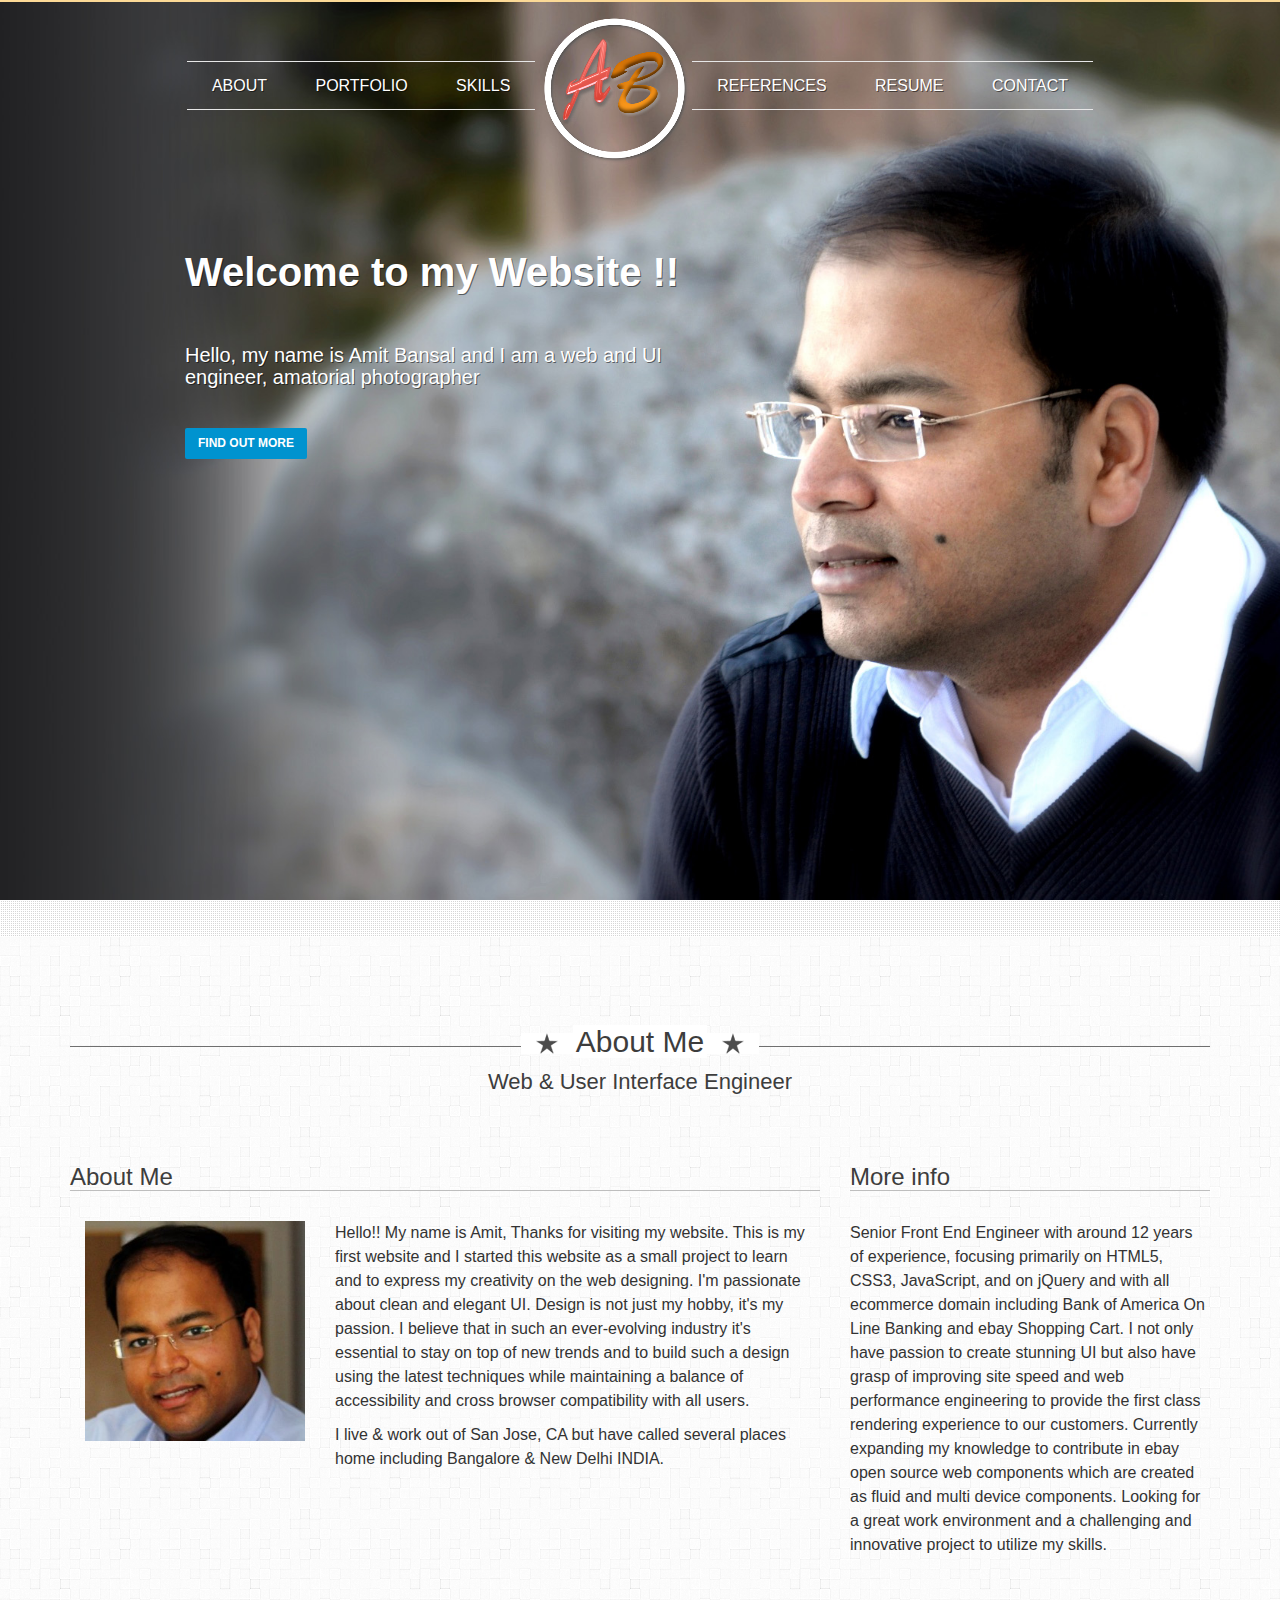
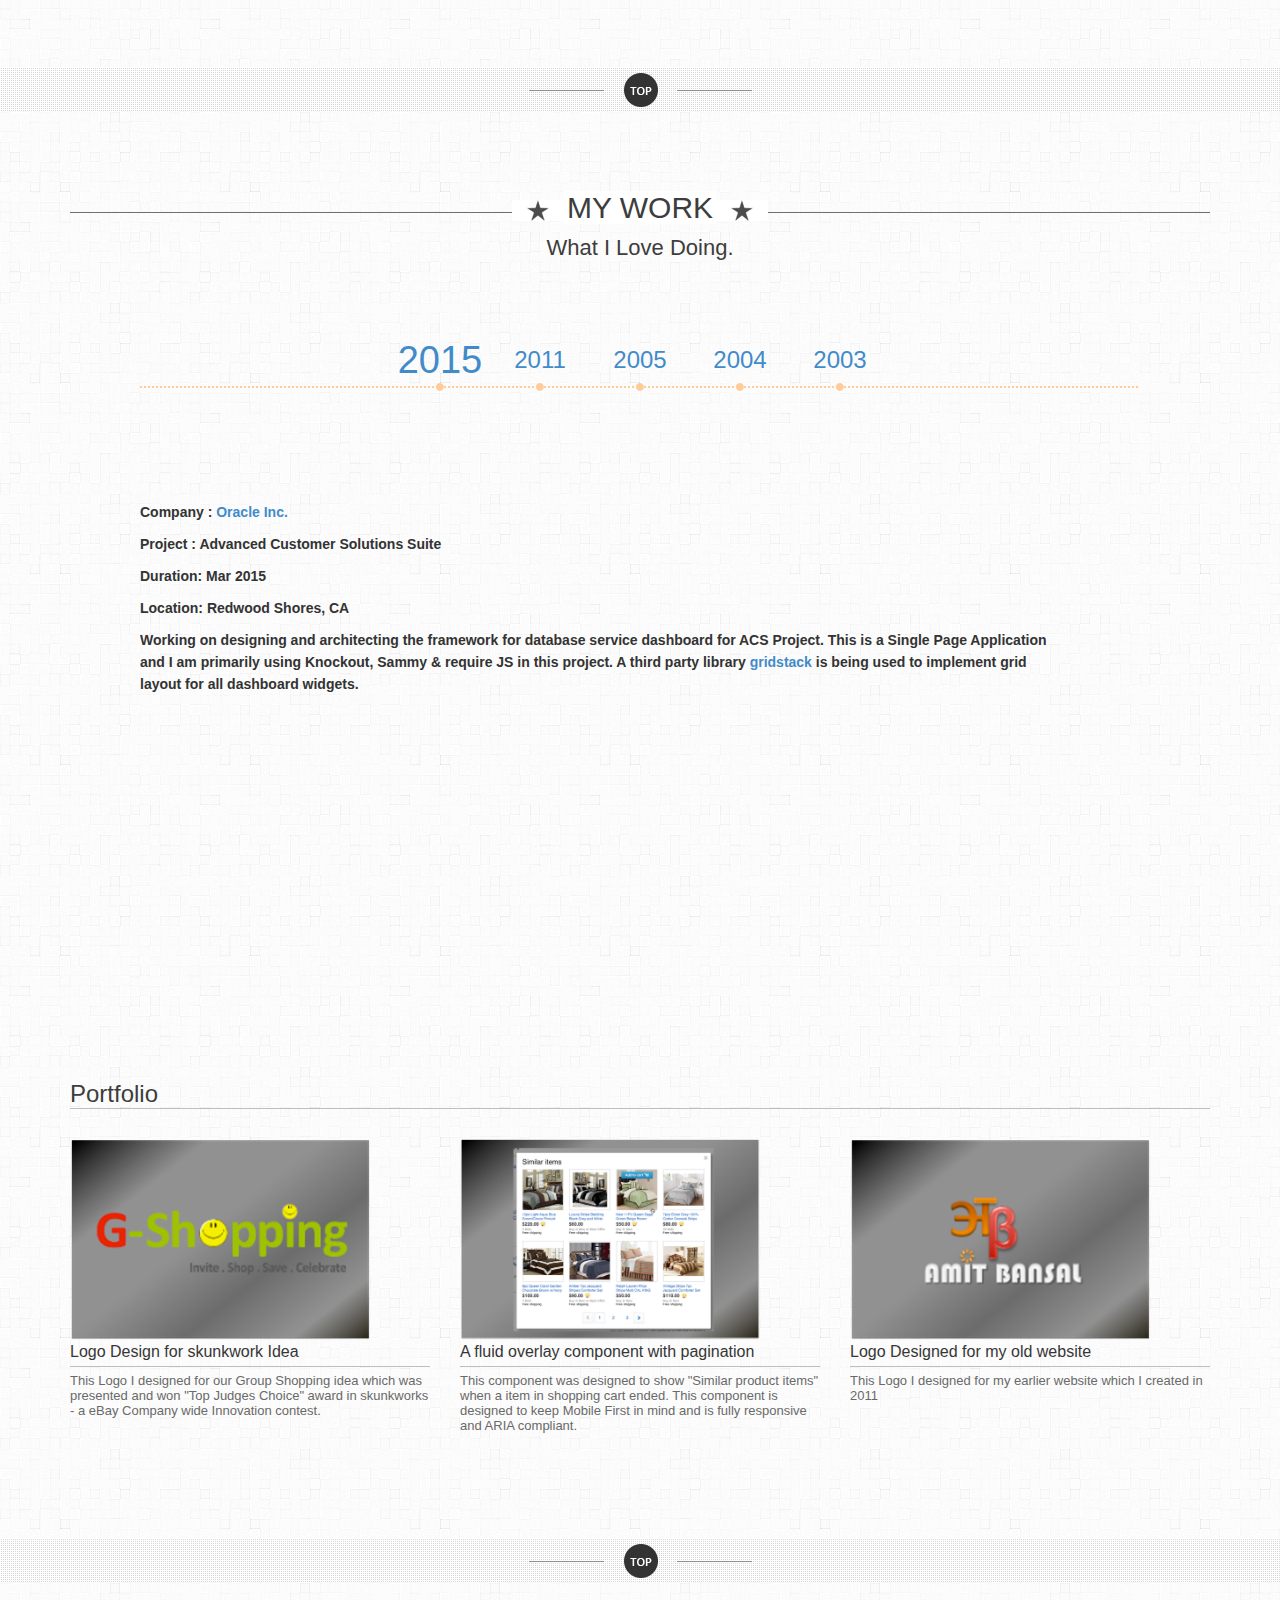
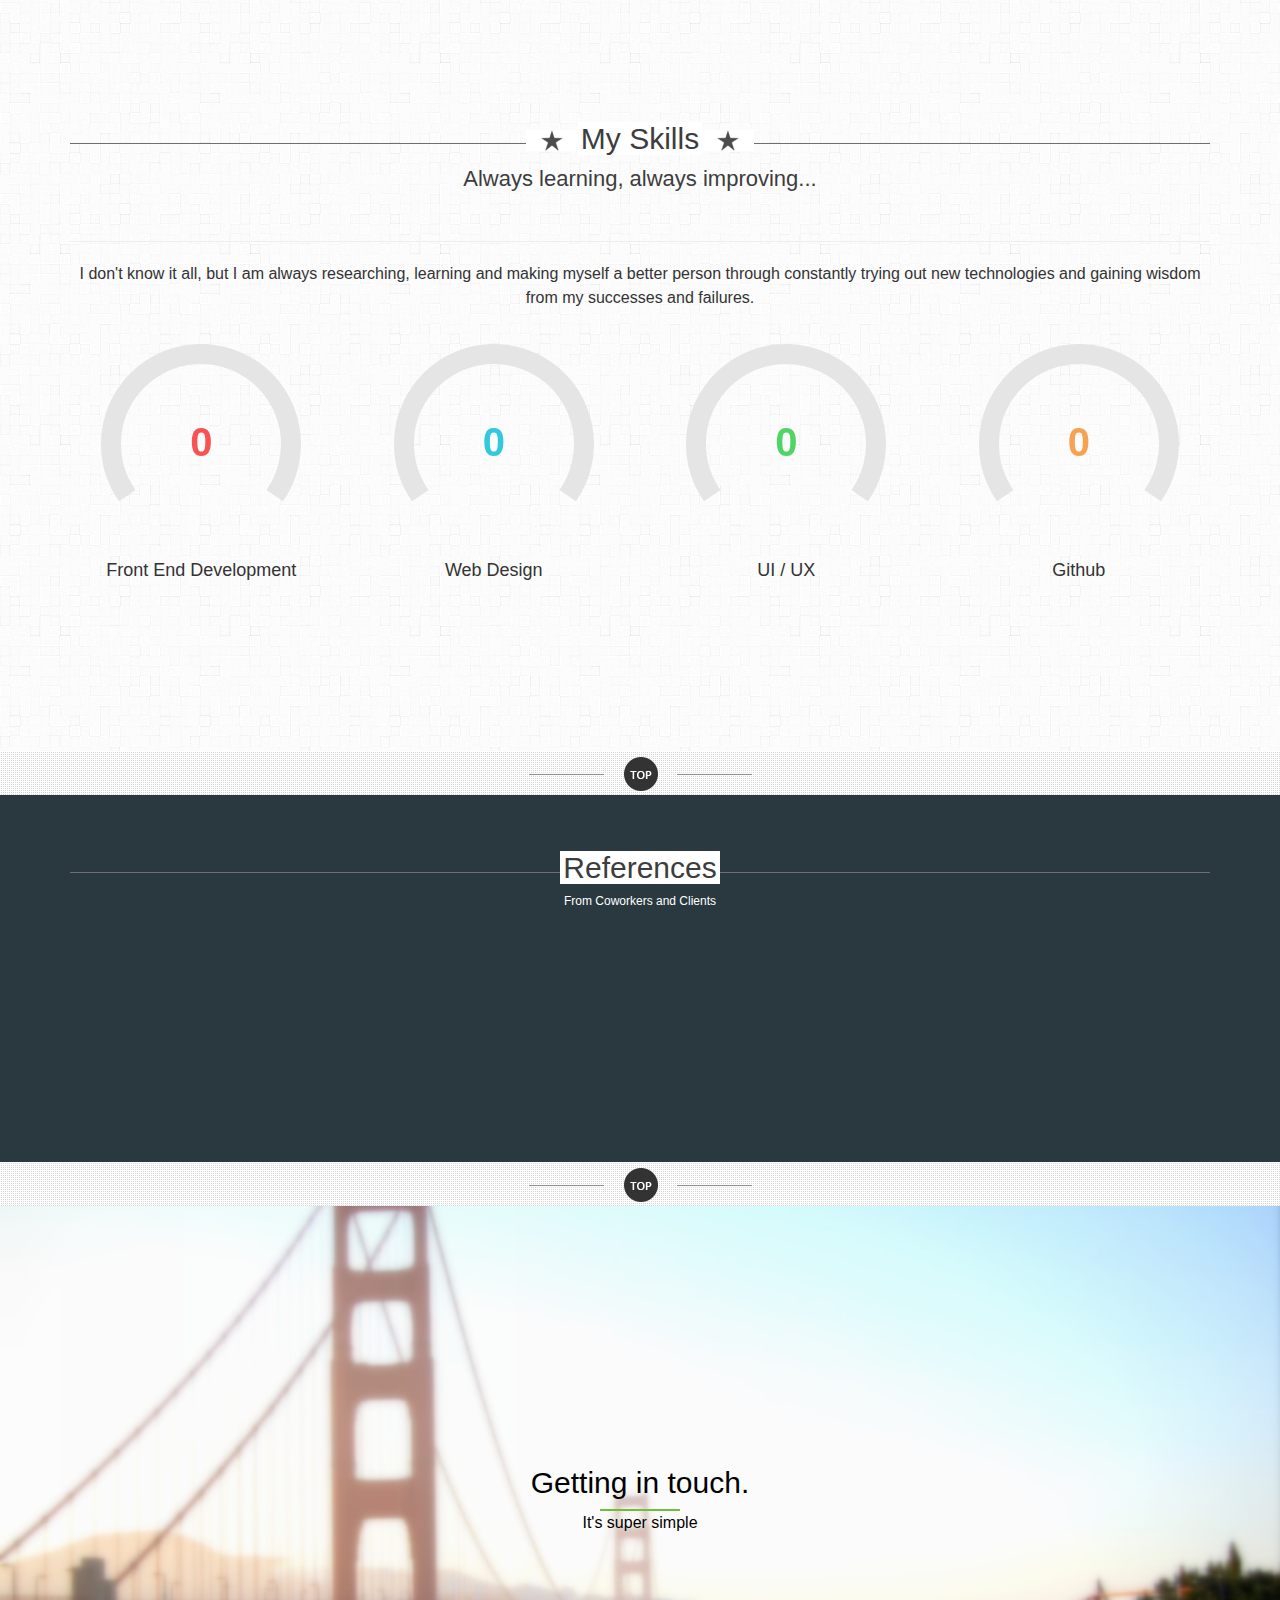
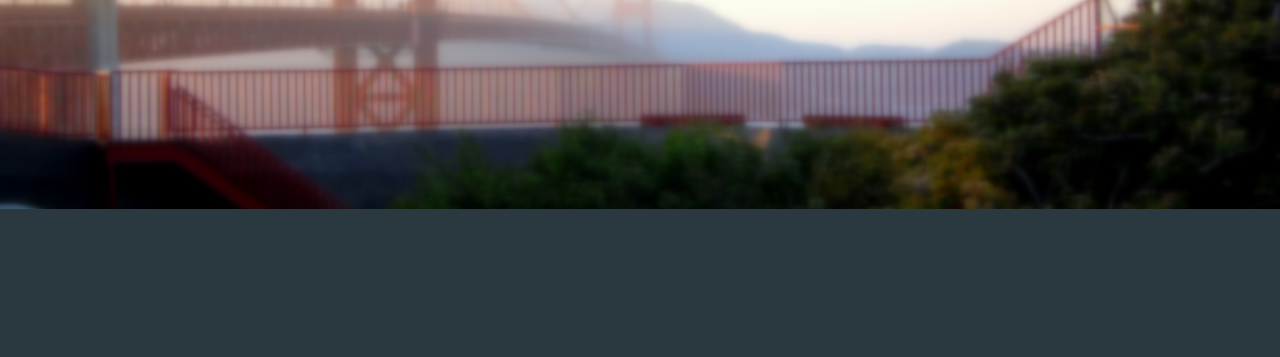
<file: index.html>
<!DOCTYPE html>
<html lang="en">
	<head>
		<meta charset="UTF-8">
		<meta http-equiv="Content-Type" content="text/html; charset=UTF-8">
		<meta name="viewport" content="width=device-width, initial-scale=1, maximum-scale=1">
		<title>Amit K Bansal | UI / Web Engineer</title>
		<meta name="description" content="Amit Kumar Bansal's Personal Website - designed and developed to improve front end development skills and showcase UI & UX Engineering">
		<meta name="keywords" content="Amit Kumar Bansal, Amit Bansal, UI Designer, User Interface Engineer, Front End Engineer, UI engineer, AKBANSAL San Jose CA, front end engineer San jose ca, user interface, user experience, UI UX, SEO">
		<meta content="Amit Kumar Bansal | Web UI Engineer and Designer">
		<meta content=" http://www.amitkbansal.com">
		<link href="http://www.amitkbansal.com" rel="canonical">
		<link rel="stylesheet" href="css/style.css" media="screen" />
		<link rel="stylesheet" href="css/base.css" type="text/css" media="all">
		<link rel="stylesheet" href="css/bootstrap.min.css" type="text/css">
		<link rel="stylesheet" href="css/animate.min.css" type="text/css">
		<link rel="stylesheet" href="css/font-awesome.min.css" type="textcss">
		<link rel="stylesheet" href="css/style.min.css" type="text/css">
		<link rel="stylesheet" href="css/layout.css" type="text/css" media="all">

		<script src="https://apis.google.com/js/platform.js" async defer></script>
		<script>
			(function(i,s,o,g,r,a,m){i['GoogleAnalyticsObject']=r;i[r]=i[r]||function(){
		  	(i[r].q=i[r].q||[]).push(arguments)},i[r].l=1*new Date();a=s.createElement(o),
		  	m=s.getElementsByTagName(o)[0];a.async=1;a.src=g;m.parentNode.insertBefore(a,m)
		  	})(window,document,'script','//www.google-analytics.com/analytics.js','ga');
			ga('create', 'UA-54611237-1', 'auto');
		  	ga('send', 'pageview');
		</script>
	</head>
<body>
	<div class="top-bar"></div>
	<section id="intro" class="page inview" style="background-position: 0% 0px;">
		<div class="bg1" style="background-position: 50% 1.8px;"></div>
		<div class="container">
			<div class="content text-center">
				<div class="row">
					<div class="col-lg-12">
						<nav>
							<ul>
								<li><a href="#about">About</a></li>
								<li><a href="#work">Portfolio</a></li>
								<li><a href="#skills">Skills</a></li>
								<li style="border: 0"><span class="logo"><span class="logotext">&nbsp;</span></span></li>
								<li><a href="#references">References</a></li>
								<li><a href="resume/AmitBansal-Resume.pdf" target="_blank">Resume</a></li>
								<li><a href="#contact">Contact</a></li>
							</ul>
						</nav>
					</div>
					<div class="col-lg-12">
						<div class="col-lg-8">
							<div class="animated fadeInDown showing title" data-animation="fadeInDown" data-delay="300">
								<h1>Welcome to my Website !!</h1>
								<h1 class="smallh1">Hello, my name is Amit Bansal and I am a web and UI engineer, amatorial photographer</h1>
								<div style="color: white; padding-left: 100px; text-align: left; margin: 40px 0px;">
									<a href="#about" data-delay="900" data-animation="fadeIn" class="btn btn-blue nav-external animated fadeIn showing">Find out more </a>
									&nbsp; &nbsp;
									<div class="g-plusone"></div>
								</div>
								<div class="social-Icons">
									<ul>
										<li><a href="http://www.facebook.com/pages/Amit-Bansal/178616855543811"><i class="fa fa-facebook-square fa-3x clr-W" ></i></a></li>
										<li><a href="http://twitter.com/akbansal"><i class="fa fa-twitter-square fa-3x clr-W"></i></a></li>
										<li><a href="https://plus.google.com/+AmitBansal-UIHangover"><i class="fa fa-google-plus-square fa-3x clr-W"></i></a></li>
										<li><a href="https://github.com/akbansal"><i class="fa fa-github-square fa-3x clr-W" ></i></a></li>
										<li><a href="http://www.linkedin.com/pub/amit-bansal/9/14a/853"><i class="fa fa-linkedin-square fa-3x clr-W"></i></a></li>
									</ul>
								</div>
							</div>
						</div>
					</div>
				</div>
			</div>
		</div>
	</section>
	<div class="dotted-bar"></div>
	<div id="undefined-sticky-wrapper" class="sticky-wrapper" style="height: 32px;">
		<div class="nav2" style="">
				<ul>
	       			<li><a href="#about">About</a></li>
					<li><a href="#work">Portfolio</a></li>
					<li><a href="#skills">Skills</a></li>
					<li><a href="#references">References</a></li>
					<li><a href="resume/AmitBansal-Resume.pdf" target="_blank">Resume</a></li>
					<li><a href="#contact">Contact</a></li>
				</ul>
		</div>
	</div>
	<section id="about" class="bg">
		<div class="container">
			<div class="content">
				<div class="row">
					<div class="col-lg-12">
						<div class="heading">
							<img src="images/star.png" alt="">
							<h2>About Me</h2>
							<img src="images/star.png" alt="">
						</div>
						<p class="headline">Web &amp; User Interface Engineer</p>
					</div>
					<div class="col-lg-8">
						<h3>About Me</h3>
						<p></p>
						<div class="col-lg-4 alpha">
							<img src="images/366a29f.jpg" alt="" height="180" width="220">
						</div>
						<div class="col-lg-8 omega">
							Hello!! My name is Amit, Thanks for visiting my website. This is my first website and I
							started this website as a small project to learn and to express my creativity on the web designing.
							I'm passionate about clean and elegant UI. Design is not just my hobby, it's my passion.
							I believe that in such an ever-evolving industry it's essential to stay on top of new trends and
							to build such a design using the latest techniques while maintaining a balance of accessibility
							and cross browser compatibility with all users.
							<p></p>
							<p>I live &amp; work out of San Jose, CA but have called several places home including Bangalore &amp; New Delhi INDIA.</p>
						</div>
					</div>
					<div class="col-lg-4">
						<h3>More info</h3>
						<p>
							Senior Front End Engineer with around 12 years of experience, focusing primarily on HTML5, CSS3,
							JavaScript, and on jQuery and with all ecommerce domain including Bank of America On Line Banking
							and ebay Shopping Cart. I not only have passion to create stunning UI but also have grasp of
							improving site speed and web performance engineering to provide the first class rendering experience
							to our customers. Currently expanding my knowledge to contribute in ebay open source web components
							which are created as fluid and multi device components. Looking for a great work environment and a
							challenging and innovative project to utilize my skills.
						</p>
					</div>
				</div>
			</div>
		</div>
	</section>
	<div class="dotted-bar2">
		<a href="#intro"><span class="top"></span></a>
	</div>
	<section class="bg" id="work">
		<div class="container">
			<div class="content">
				<div class="row">
					<div class="col-lg-12">
						<div class="heading">
							<img src="images/star.png" alt="">
							<h2>MY WORK</h2>
							<img src="images/star.png" alt="">
						</div>
						<p class="headline">What I Love Doing.</p>
					</div>
					<div class="clear"></div>
					<p></p>
					<div id="timeline">
						<ul id="dates">
							<li><a href="#" class="selected">2015</a></li>
							<li><a href="#">2011</a></li>
							<li><a href="#">2005</a></li>
							<li><a href="#">2004</a></li>
							<li><a href="#">2003</a></li>
						</ul>
						<ul id="issues">
							<li id="company-oracle">
								<div class="row">
									<div class="col-lg-12">
										<p>Company : <a href="http://www.oracle.com/index.html" target="_blank">Oracle Inc.</a></p>
										<p>Project : Advanced Customer Solutions Suite</p>
										<p>Duration: Mar 2015</p>
										<p>Location: Redwood Shores, CA</p>

										<p>
											Working on designing and architecting the framework for database service dashboard for ACS Project. This is a Single Page Application and I am primarily using Knockout, Sammy & require JS in this project.

											A third party library <a href="https://github.com/troolee/gridstack.js" target="_blank">gridstack</a> is being used to implement grid layout for all dashboard widgets.

										</p>
									</div>
								</div>
							</li>
							<li id="company-ebay">
								<div class="row">
									<div class="col-lg-12">
										<p>Company : <a href="http://www.ebay.com/" target="_blank">eBay Inc.</a></p>
										<p>Project : Shopping Cart & checkout web page</p>
										<p>Duration: Nov 2011 - Feb 2015</p>
										<p>Location: San Jose, CA</p>


											<ul style="list-style-type:square;">
												<li>
													Improved Shopping cart rendering speed upto 50% versus the target goal of 30%.
												</li>
												<li>
													Used Rendering on demand, JSP Fragmentation, webp Image format for Chrome users, Progressive JPEG images to improve p90 cases.
												</li>
												<li>
													80% Front End Development utilizing HTML5, CSS3, and jQuery leveraging the ebay Internal Raptor framework.
												</li>
												<li>
													UI / UX development to create a seamless customer experience for a high traffic e-commerce website through desktop and mobile interfaces.
												</li>
												<li>
													Redesigned the Shopping cart with keeping customer main pain points and with improved design.
												</li>
												<li>
													Created lazy loading of web assets based on demand rendering.
												</li>
											</ul>


									</div>
								</div>
							</li>

							<li id="company-bankofamerica">
								<div class="row">
									<div class="col-lg-6">
										<p>Company : <a href="https://www.bankofamerica.com/" target="_blank">Bank Of America</a></p>
										<p>Project : Mobile Banking web</p>
										<p>Duration: Jan 2011 - Nov 2011</p>
										<p>Location: San Francisco, CA</p>


											<ul style="list-style-type:square;">
												<li>
													Front End Development utilizing HTML, CSS3, and jQuery leveraging the Bank internal Borneo framework.
												</li>
												<li>
													UI/UX development using FTL and HTML (app UI was developed by vendor mFoundary).
												</li>
												<li>
													Implemented WALL / WURFL / wCarrier Technology - web pages are translated to device specifications based on open source tag conversion.
												</li>
												<li>
													Worked with multiple vendors to implement App UI – mFoundary, Clairmail, AT&T.
												</li>
											</ul>

									</div>
									<div class="col-lg-6">
										<p>Company : <a href="https://www.bankofamerica.com/" target="_blank">Bank Of America</a></p>
										<p>Project : Web Online Banking</p>
										<p>Duration: Oct 2005 - Dec 2010</p>
										<p>Location: Concord, CA</p>


											<ul style="list-style-type:square;">
												<li>
													Developed Online banking page for banking center end to end enrollment project.
												</li>
												<li>
													Developed below new redesigned pages for BOFA OLB.
													<ol>
														<li>Account Overview</li>
														<li>Some parts of Transfer Funds</li>
														<li>Customer service module.</li>
														<li>Credit card account overview.</li>
													</ol>
												</li>
											</ul>

									</div>
								</div>
							</li>
							<li id="company-OpenText">
								<div class="row">
									<div class="col-lg-12">
										<p>Company : <a href="http://www.opentext.com/" target="_blank">OpenText</a></p>
										<p>Project : World Wide Issue Tracking System</p>
										<p>Duration: Oct 2004 – May 2005</p>
										<p>Client  : KnS - Kulicke and Soffa (www.kns.com)</p>
										<p>Location: Hyderabad, India</p>


										<ul style="list-style-type:square;">
											<li>WITS Plus - (World Wide Issue Tracking System) is an application developed for KnS - Kulicke and Soffa. KnS is a company which manufactures semiconductors and also different lines of products. The main purpose of this WITS plus is to track the different issues or defects of the products, which are developed by KnS. Using this system the customers as well as KnS staff can log the issues related to any of their products.</li>

											<li>Actively involved in Requirement Analysis, Detailed Design Document, Use case preparation and production support activities.</li>
										</ul>
									</div>
								</div>
							</li>

							<li id="company-Minerva">
								<div class="row">
									<div class="col-lg-12">
										<p>Company : <a href="http://minerva.in/" target="_blank">Minerva</a></p>
										<p>Project : VISTA – Human Resources and Payroll Management Suite</p>
										<p>Duration: Nov 2003 – Jan 2004</p>
										<p>Client  : Honda Siel Cars, Honda Motors, India</p>
										<p>Location: New Delhi, India</p>

										<ul style="list-style-type:square;">
											<li>VISTA is a comprehensive, easy-to-use software solution. This software is divided into two parts - Automating Human Resources and Payroll Operations. Here I worked on payroll module specifically on Employee Details, Employee Salary Information. The software has an add-on Pay-connect module, which is capable of integrating different attendance monitoring systems to the main HR and payroll system thereby minimizing user intervention and data entry.</li>

											<li>Actively involved in Requirement gathering, Impact Analysis documentation, Coding and Unit and CIT testing.</li>
										</ul>
									</div>
								</div>
							</li>
						</ul>
					</div>
					<p></p>
					<div class="portfolio">
						<div class="col-lg-12">
							<h3>Portfolio</h3>
						</div>
						<div class="col-lg-4">
							<img alt="" class="scale-with-grid" src="images/portfolio1_u.png" width="300px" height="200px">
							<p class="proj-name">Logo Design for skunkwork Idea</p>
							<p class="proj-desc">This Logo I designed for our Group Shopping idea which was presented and won "Top Judges Choice" award in skunkworks - a eBay Company wide Innovation contest.</p>
						</div>
						<div class="col-lg-4">
							<img alt="" class="scale-with-grid" src="images/protfolio2.png" width="300px" height="200px">
							<p class="proj-name">A fluid overlay component with pagination</p>
							<p class="proj-desc">This component was designed to show "Similar product items" when a item in shopping cart ended. This component is designed to keep Mobile First in mind and is fully responsive and ARIA compliant.</p>
						</div>
						<div class="col-lg-4">
							<img alt="" class="scale-with-grid" src="images/portfolio-3.png" width="300px" height="200px">
							<p class="proj-name">Logo Designed for my old website</p>
							<p class="proj-desc">This Logo I designed for my earlier website which I created in 2011</p>
						</div>
					</div>
				</div>
			</div>
		</div>
	</section>
	<div class="dotted-bar2">
		<a href="#intro"><span class="top"></span></a>
	</div>
	<section id="skills" class="page bg">
		<div class="skill padd">
			<div class="container">
				<div class="content">
					<div class="row">
						<div class="col-lg-12">
							<div class="heading">
									<img src="images/star.png" alt="">
								<h2>My Skills</h2>
								<img src="images/star.png" alt="">
							</div>
							<p class="headline">Always learning, always improving...</p>
							<hr>
							<p>I don't know it all, but I am always researching, learning and making myself a better person through constantly trying out new technologies and gaining wisdom from my successes and failures.</p>
							<br>
							<div class="skill-content">
								<div class="row">
									<div class="col-md-3 col-sm-6">
										<div class="skill-item">
											<div style="display: inline; width: 200px; height: 200px;">
												<input data-end="90" value="0" data-fgcolor="#f75353" data-bgcolor="#e5e5e5" data-anglearc="250" data-angleoffset="-125" class="knob knob-one" readonly="readonly" style="width: 104px; height: 66px; position: absolute; vertical-align: middle; margin-top: 66px; margin-left: -152px; border: 0px none; background: none repeat scroll 0% 0% transparent; font: bold 40px Arial; text-align: center; color: rgb(247, 83, 83); padding: 0px;"></input>
											</div>
											<h4> Front End Development </h4>
										</div>
									</div>
									<div class="col-md-3 col-sm-6">
										<div class="skill-item">
											<div style="display: inline; width: 200px; height: 200px;">
												<input data-end="60" value="0" data-fgcolor="#32c8de" data-bgcolor="#e5e5e5" data-anglearc="250" data-angleoffset="-125" class="knob knob-two" readonly="readonly" style="width: 104px; height: 66px; position: absolute; vertical-align: middle; margin-top: 66px; margin-left: -152px; border: 0px none; background: none repeat scroll 0% 0% transparent; font: bold 40px Arial; text-align: center; color: rgb(50, 200, 222); padding: 0px;">
											</div>
											<h4> Web Design </h4>
										</div>
									</div>
									<div class="col-md-3 col-sm-6">
										<div class="skill-item">
											<div style="display: inline; width: 200px; height: 200px;">
												<input data-end="85" value="0" data-fgcolor="#51d466" data-bgcolor="#e5e5e5" data-anglearc="250" data-angleoffset="-125" class="knob knob-three" readonly="readonly" style="width: 104px; height: 66px; position: absolute; vertical-align: middle; margin-top: 66px; margin-left: -152px; border: 0px none; background: none repeat scroll 0% 0% transparent; font: bold 40px Arial; text-align: center; color: rgb(81, 212, 102); padding: 0px;">
											</div>
											<h4> UI / UX </h4>
										</div>
									</div>
									<div class="col-md-3 col-sm-6">
										<div class="skill-item">
											<div style="display: inline; width: 200px; height: 200px;">
												<input data-end="80" value="0" data-fgcolor="#f7a253" data-bgcolor="#e5e5e5" data-anglearc="250" data-angleoffset="-125" class="knob knob-four" readonly="readonly" style="width: 104px; height: 66px; position: absolute; vertical-align: middle; margin-top: 66px; margin-left: -152px; border: 0px none; background: none repeat scroll 0% 0% transparent; font: bold 40px Arial; text-align: center; color: rgb(247, 162, 83); padding: 0px;">
											</div>
											<h4> Github </h4>
										</div>
									</div>
								</div>
							</div>

						</div>
					</div>
				</div>
			</div>
		</div>
	</section>
	<div class="dotted-bar2">
		<a href="#intro"><span class="top"></span></a>
	</div>
	<section id="references" class="page">
		<div class="container">
			<div class="content">
				<div class="row">
					<div class="col-lg-12">
						<div class="heading">
							<h2>References</h2>
							<h6>From Coworkers and Clients</h6>
						</div>
						<div class="content text-center">
							<div class="row">
								<div class="col-lg-12 animated hiding" data-animation="fadeInDown">
									<div id="testimonials" class="carousel slide">
										<ol class="carousel-indicators">
											<li data-target="#testimonials" data-slide-to="0" class="active"></li>
											<li data-target="#testimonials" data-slide-to="1" class=""></li>
											<li data-target="#testimonials" data-slide-to="2" class=""></li>
											<li data-target="#testimonials" data-slide-to="3" class=""></li>
											<li data-target="#testimonials" data-slide-to="4" class=""></li>
										</ol>
										<div class="carousel-inner">
											<div class="item active">
												<p class="quote">Amit was one of the best developers and leads on my team. In fact, he regularly extended his expertise to other teams to help them overcome challenges as well. He is a true asset and solid technically. I recommend him and can be contacted directly if needed.</p>
												<p class="client">Tim Jowers - Business Technology Professional</p>
												<p class="client">April 17, 2012</p>
											</div>
											<div class="item">
												<p class="quote">I can't think of Amit any higher than I do right now. During my junior time at the team he was always helpful and servicial. His technical abilities were first level and his attitude towards both challenging and recursive tasks was always proactive and inspiring.
												<br>A great person to have as a peer and a priceless element for any company that has the luck to get him enrolled.</p>
												<p class="client">Javier Núñez / Programmer Analyst</p>
												<p class="client">April 15, 2012</p>
											</div>
											<div class="item">
												<p class="quote">Worked with Amit at Bank of America. Amit is a solid technician who helped diagnose issues with Bank of America's eCommerce site. I recommend him as a software engineer.</p>
												<p class="client">Eric Miller / Cloud Architect</p>
												<p class="client">November 15, 2010</p>
											</div>
											<div class="item">
												<p class="quote">Amit worked in production support of the same application that I was involved in as a analyst/developer. He has in-depth domain and tech knowledge. His knowledge in scripting has been amazing. Always available to provide a helping hand, great team player, tech-savvy, good learner and of-course, great to work with too. Would highly recommend him and wish him luck.</p>
												<p class="client">Maneesha Datta / Tech Analyst</p>
												<p class="client">November 12, 2010</p>
											</div>
											<div class="item">
												<p class="quote">Amit and I work in the same group at Bank of America. I first met him when I needed assistance with a technical issue. Even though we were not acquainted he went out of his way to identify and resolve the issue I was facing. He is very sharp technically, communicates clearly, and is a team player. I highly recommend him.</p>
												<p class="client">Michael Tedesco / Consultant at Bank of America</p>
												<p class="client">November 10, 2010</p>
											</div>
										</div>
										<a class="left carousel-control" data-slide="prev" href="#testimonials"> ‹</a><a class="right carousel-control" data-slide="next" href="#testimonials"> ›</a>
									</div>
								</div>
							</div>
						</div>
					</div>
				</div>
			</div>
		</div>
	</section>
	<div class="dotted-bar2">
		<a href="#intro"><span class="top"></span></a>
	</div>
	<section id="contact" class="page">
		<div class="container">
			<div class="content cover text-center">
				<div class="row">
					<div class="col-lg-12">
						<div style="color:black">
							<h2>Getting in touch.</h2>
							<div class="border"></div>
							<p>It's super simple</p>
						</div>
						<div class="row">
							<div class="col-lg-3 social animated hiding" data-animation="fadeInRight" data-delay="400">
								<a class="google-plus" href="https://plus.google.com/+AmitBansal-UIHangover" title="Google+"><i class="fa fa-google-plus fa-5x" style="color:#d34836"></i></a>
							</div>
							<div class="col-lg-3 email animated hiding" data-animation="fadeInDown" data-delay="600">
								<a class="email" href="mailto:amit.k.bansal26@gmail.com"><i class="fa fa-envelope fa-5x" style="color:#090"></i></a>
							</div>
							<div class="col-lg-3 phone animated hiding" data-animation="fadeInLeft" data-delay="800">
								<a class="phone" href="tel:9254350006" title="Call me ">
									<i class="fa fa-phone fa-5x" style="color:red"></i>
								</a>
								<a class="phone" href="tel:9254350006" title="Call me " style="color:black"> (925) 435-0006 </a>
							</div>
							<div class="col-lg-3 social animated hiding" data-animation="fadeInUp" data-delay="1000">
								<a class="linkedin" href="https://www.linkedin.com/pub/amit-k-bansal/9/14a/853" title="Linkedin"><i class="fa fa-linkedin fa-5x" style="color:#06f"></i></a>
							</div>
						</div>
					</div>
				</div>
			</div>
		</div>
	</section>
	<footer id="footer">
		<div class="container">
			<div class="content cover text-center">
				<div class="row">
					<div class="col-lg-12 animated hiding" data-animation="fadeInUp">
						<ul class="social list-inline ">
							<li>
								<a href="http://validator.w3.org" title="Validate HTML5"><i class="fa fa-html5 fa-4x"></i></a>
							</li>
							<li>
								<a href="https://developer.mozilla.org/en-US/docs/Web/CSS/CSS3" title="Built with CSS3"><i class="fa fa-css3 fa-4x"></i></a>
							</li>
						</ul>
						<p class="copyright">Designed and developerd by Amit K. Bansal © &nbsp;2014· Based on <a href="http://getbootstrap.com/">Bootstrap </a>· Icons by <a href="http://fontawesome.io/"> Font Awesome</a></p>
					</div>
				</div>
			</div>
		</div>
	</footer>

	<script type='text/javascript' src="js/jquery-1.11.1.min.js"></script>
	<script type='text/javascript' src="js/jquery.timelinr-0.9.54.js"></script>
	<script type='text/javascript' src="js/bootstrap.min.js"></script>
	<script type='text/javascript' src="js/waypoints.min.js"></script>
	<script type='text/javascript' src="js/jquery.scrollTo.min.js"></script>
	<script type='text/javascript' src="js/jquery.nav.min.js"></script>
	<script type='text/javascript' src="js/jquery.appear.min.js"></script>
	<script type='text/javascript' src="js/jquery.knob.min.js"></script>
	<script type='text/javascript' src="js/jquery.mobile.custom.min.js"></script>
	<script type='text/javascript' src="js/script.min.js"></script>
	<script type='text/javascript' src="js/jquery.sticky.js"></script>
	<!--<script type='text/javascript' src="js/smooth-scroll.js"></script>-->
	<script>
		$(function(){
			$().timelinr({});
		});
	</script>
</body>

</html>
</file>
<file: css/style.css>
html, body{
	height:100%
}
a {
	-webkit-transition: 0.5s;
	-moz-transition: 0.5s;
	-o-transition: 0.5s;
	-ms-transition: 0.5s;
	transition: 0.5s;
}
#timeline h1, #timeline h2, #timeline h4,#timeline h5,#timeline h6 {
	text-align: center;
	color: #ccc;
	text-shadow: #000 1px 1px 2px;
	margin-bottom: 5px;
}
	#timeline h1 {
		font-size: 18px;
	}
	#timeline h2 {font-size: 14px;}

	#timeline {
		width: 1000px;
		height: 550px;
		overflow: hidden;
		margin: 150px auto;
		position: relative;
		background: url('../images/dot.gif') left 45px repeat-x;
	}
		#dates {
			width: 1000px;
			height: 60px;
			overflow: hidden;
		}
			#dates li {
				list-style: none;
				float: left;
				width: 100px;
				height: 50px;
				font-size: 24px;
				text-align: center;
				background: url('../images/biggerdot.png') center bottom no-repeat;
			}
				#dates a {
					line-height: 38px;
					padding-bottom: 10px;
				}
				#dates .selected {
			        font-size: 38px;
				}
		
		#issues {
			width: 1000px;
			height: 550px;
			overflow: hidden;
		}	
			#issues > li {
				width: 1000px;
				margin-top: 100px;
				height: 450px;
				list-style: none;
				float: left;
			}
				#issues > li.selected img {
					-webkit-transform: scale(1.1,1.1);
					-moz-transform: scale(1.1,1.1);
				    -o-transform: scale(1.1,1.1);
				    -ms-transform: scale(1.1,1.1);
				    transform: scale(1.1,1.1);
				}
				#issues > li img {
					float: left;
					margin: 10px 30px 10px 50px;
					background: transparent;
					-ms-filter: "progid:DXImageTransform.Microsoft.gradient(startColorstr=#00FFFFFF,endColorstr=#00FFFFFF)"; /* IE 8 */   
					filter: progid:DXImageTransform.Microsoft.gradient(startColorstr=#00FFFFFF,endColorstr=#00FFFFFF);/* IE 6 & 7 */      
					zoom: 1;
					-webkit-transition: all 2s ease-in-out;
					-moz-transition: all 2s ease-in-out;
					-o-transition: all 2s ease-in-out;
					-ms-transition: all 2s ease-in-out; 
					transition: all 2s ease-in-out;
					-webkit-transform: scale(0.7,0.7);
					-moz-transform: scale(0.7,0.7);
				    -o-transform: scale(0.7,0.7);
				    -ms-transform: scale(0.7,0.7);
				    transform: scale(0.7,0.7);
				}
				#issues > li h1 {
					color: #ffcc00;
					font-size: 48px;
					margin: 20px 0;
					text-shadow: #000 1px 1px 2px;
				}
				
				#issues > li p {
					font-size: 14px;
					margin-right: 70px;
					font-weight: bold;
					line-height: 22px;
					#text-shadow: #000 1px 1px 2px;
				}
		
		/*#grad_left,
		#grad_right {
			width: 100px;
			height: 350px;
			position: absolute;
			top: 0;
		}
			#grad_left {
		        left: 0;
		        #background: url('../images/grad_left.png') repeat-y;
			}
			#grad_right {
		        right: 0;
		        #background: url('../images/grad_right.png') repeat-y;
			}
		
		#next,
		#prev {
			position: absolute;
			top: 170px;
			width: 22px;
			height: 38px;
			background-position: 0 0;
			background-repeat: no-repeat;
			text-indent: -9999px;
			overflow: hidden;
		}
			#next:hover,
			#prev:hover {
				background-position: 0 -76px;
			}
			#next {
				right: 0;
				background-image: url('../images/next.png');
			}
			#prev {
				left: 0;
				background-image: url('../images/prev.png');
			}
				#next.disabled,
				#prev.disabled {
					opacity: 0;
				}*/
</file>
<file: css/base.css>
/*
* Skeleton V1.2
* Copyright 2011, Dave Gamache
* www.getskeleton.com
* Free to use under the MIT license.
* http://www.opensource.org/licenses/mit-license.php
* 6/20/2012
*/


/* Table of Content
==================================================
	#Reset & Basics
	#Basic Styles
	#Site Styles
	#Typography
	#Links
	#Lists
	#Images
	#Buttons
	#Forms
	#Misc */


/* #Reset & Basics (Inspired by E. Meyers)
================================================== */
	html, body, div, span, applet, object, iframe, h1, h2, h3, h4, h5, h6, p, blockquote, pre, a, abbr, acronym, address, big, cite, code, del, dfn, em, img, ins, kbd, q, s, samp, small, strike, strong, sub, sup, tt, var, b, u, i, center, dl, dt, dd, ol, ul, li, fieldset, form, label, legend, table, caption, tbody, tfoot, thead, tr, th, td, article, aside, canvas, details, embed, figure, figcaption, footer, header, hgroup, menu, nav, output, ruby, section, summary, time, mark, audio, video {
		margin: 0;
		padding: 0;
		border: 0;
		font-size: 100%;
		font: inherit;
		vertical-align: baseline; }
	article, aside, details, figcaption, figure, footer, header, hgroup, menu, nav, section {
		display: block; }
	body {
		line-height: 1; }
	ol, ul {
		list-style: none; }
	blockquote, q {
		quotes: none; }
	blockquote:before, blockquote:after,
	q:before, q:after {
		content: '';
		content: none; }
	table {
		border-collapse: collapse;
		border-spacing: 0; }


/* #Basic Styles
================================================== */
	body {
		color: #444;
		-webkit-font-smoothing: antialiased; /* Fix for webkit rendering */
		-webkit-text-size-adjust: 100%;
 }


/* #Typography
================================================== */
	h1, h2, h3, h4, h5, h6 {
		color: #181818;
		font-family: "Georgia", "Times New Roman", serif;
		font-weight: normal; }
	h1 a, h2 a, h3 a, h4 a, h5 a, h6 a { font-weight: inherit; }
	h1 { font-size: 46px; line-height: 50px; margin-bottom: 14px;}
	h2 { font-size: 35px; line-height: 40px; margin-bottom: 10px; }
	h3 { font-size: 28px; line-height: 34px; margin-bottom: 8px; }
	h4 { font-size: 21px; line-height: 30px; margin-bottom: 4px; }
	h5 { font-size: 17px; line-height: 24px; }
	h6 { font-size: 14px; line-height: 21px; }
	.subheader { color: #777; }

	p { margin: 0 0 20px 0; }
	p img { margin: 0; }
	p.lead { font-size: 21px; line-height: 27px; color: #777;  }

	em { font-style: italic; }
	strong { font-weight: bold; color: #333; }
	small { font-size: 80%; }

/*	Blockquotes  */
	blockquote, blockquote p { font-size: 17px; line-height: 24px; color: #777; font-style: italic; }
	blockquote { margin: 0 0 20px; padding: 9px 20px 0 19px; border-left: 1px solid #ddd; }
	blockquote cite { display: block; font-size: 12px; color: #555; }
	blockquote cite:before { content: "\2014 \0020"; }
	blockquote cite a, blockquote cite a:visited, blockquote cite a:visited { color: #555; }

	hr { border: solid #ddd; border-width: 1px 0 0; clear: both; margin: 10px 0 30px; height: 0; }


/* #Links
================================================== */
	a, a:visited { text-decoration: underline; outline: 0; }
	a:hover, a:focus { color: #000; }
	p a, p a:visited { line-height: inherit; }


/* #Lists
================================================== */
	ul, ol { margin-bottom: 20px; }
	ul { list-style: none outside; }
	ol { list-style: decimal; }
	ol, ul.square, ul.circle, ul.disc { margin-left: 30px; }
	ul.square { list-style: square outside; }
	ul.circle { list-style: circle outside; }
	ul.disc { list-style: disc outside; }
	ul ul, ul ol,
	ol ol, ol ul { margin: 11px 0 5px 40px; font-size: 90%;  }
	ul ul li, ul ol li,
	ol ol li, ol ul li { margin-bottom: 6px; }
	li { line-height: 18px; margin-bottom: 12px; }
	ul.large li { line-height: 21px; }
	li p { line-height: 21px; }

/* #Images
================================================== */

	img.scale-with-grid, img {
		max-width: 100%;
		height: auto; }


/* #Buttons
================================================== */

	.button,
	button,
	input[type="submit"],
	input[type="reset"],
	input[type="button"] {
		background: #eee; /* Old browsers */
		background: #eee -moz-linear-gradient(top, rgba(250,219,161,1) 0%, rgba(251,201,107,1) 100%); /* FF3.6+ */
		background: #eee -webkit-gradient(linear, left top, left bottom, color-stop(0%,rgba(250,219,161,1)), color-stop(100%,rgba(251,201,107,1))); /* Chrome,Safari4+ */
		background: #eee -webkit-linear-gradient(top, rgba(250,219,161,1) 0%,rgba(251,201,107,1) 100%); /* Chrome10+,Safari5.1+ */
		background: #eee -o-linear-gradient(top, rgba(250,219,161,1) 0%,rgba(251,201,107,1) 100%); /* Opera11.10+ */
		background: #eee -ms-linear-gradient(top, rgba(250,219,161,1) 0%,rgba(251,201,107,1) 100%); /* IE10+ */
		background: #eee linear-gradient(top, rgba(250,219,161,1) 0%,rgba(251,201,107,1) 100%); /* W3C */
	  border: 1px solid #fbc96b;
	  -moz-border-radius: 2px;
	  -webkit-border-radius: 2px;
	  border-radius: 2px;
	  color: #444;
	  display: inline-block;
	  font-size: 12px;
	  font-weight: 400;
	  text-transform: uppercase;
	  text-decoration: none;
	  text-shadow: 0 1px rgba(255, 255, 255, .75);
	  cursor: pointer;
	  margin-bottom: 20px;
	  line-height: normal;
	  padding: 8px 10px;
	  font-family: 'Open Sans', sans-serif; }

	.button:hover,
	button:hover,
	input[type="submit"]:hover,
	input[type="reset"]:hover,
	input[type="button"]:hover {
		color: #222;
		background: #ddd; /* Old browsers */
		background: #ddd -moz-linear-gradient(top, rgba(255,255,255,.3) 0%, rgba(0,0,0,.3) 100%); /* FF3.6+ */
		background: #ddd -webkit-gradient(linear, left top, left bottom, color-stop(0%,rgba(255,255,255,.3)), color-stop(100%,rgba(0,0,0,.3))); /* Chrome,Safari4+ */
		background: #ddd -webkit-linear-gradient(top, rgba(250,219,161,1) 0%,rgba(250,219,161,1) 100%); /* Chrome10+,Safari5.1+ */
		background: #ddd -o-linear-gradient(top, rgba(255,255,255,.3) 0%,rgba(0,0,0,.3) 100%); /* Opera11.10+ */
		background: #ddd -ms-linear-gradient(top, rgba(255,255,255,.3) 0%,rgba(0,0,0,.3) 100%); /* IE10+ */
		background: #ddd linear-gradient(top, rgba(255,255,255,.3) 0%,rgba(0,0,0,.3) 100%); /* W3C */
	  border: 1px solid #fbc96b; }

	.button.full-width,
	button.full-width,
	input[type="submit"].full-width,
	input[type="reset"].full-width,
	input[type="button"].full-width {
		width: 100%;
		padding-left: 0 !important;
		padding-right: 0 !important;
		text-align: center; }

	/* Fix for odd Mozilla border & padding issues */
	button::-moz-focus-inner,
	input::-moz-focus-inner {
    border: 0;
    padding: 0;
	}

	.button2 {
	  -moz-border-radius: 2px;
	  -webkit-border-radius: 2px;
	  border-radius: 2px;
	  color: #FFF;
	  display: inline-block;
	  font-size: 12px;
	  font-weight: 400;
	  text-transform: uppercase;
	  text-decoration: none;
	  cursor: pointer;
	  margin-bottom: 20px;
	  line-height: normal;
	  padding: 8px 10px;
	  margin-right: 12px;
	  font-family: 'Open Sans', sans-serif; }
	.button2:hover {
		color: #DBDBDB;
	}


/* #Forms
================================================== */

	form {
		margin-bottom: 20px; }
	fieldset {
		margin-bottom: 20px; }
	input[type="text"],
	input[type="password"],
	input[type="email"],
	textarea,
	select {
		border: 1px solid #ccc;
		padding: 6px 4px;
		outline: none;
		-moz-border-radius: 2px;
		-webkit-border-radius: 2px;
		border-radius: 2px;
		font: 13px 'Open Sans', sans-serif;;
		color: #fff;
		margin: 0;
		width: 210px;
		max-width: 100%;
		display: block;
		margin-bottom: 20px;
		background: #fff; }
	select {
		padding: 0; }
	input[type="text"]:focus,
	input[type="password"]:focus,
	input[type="email"]:focus,
	textarea:focus {
 		color: #fff;
 		}
	textarea {
		min-height: 60px; }
	label,
	legend {
		display: block;
		font-weight: bold;
		font-size: 13px;  }
	select {
		width: 220px; }
	input[type="checkbox"] {
		display: inline; }
	label span,
	legend span {
		font-weight: normal;
		font-size: 13px;
		color: #444; }

/* #Misc
================================================== */
	.remove-bottom { margin-bottom: 0 !important; }
	.half-bottom { margin-bottom: 10px !important; }
	.add-bottom { margin-bottom: 20px !important; }
</file>
<file: css/layout.css>
/*
* Skeleton V1.2
* Copyright 2011, Dave Gamache
* www.getskeleton.com
* Free to use under the MIT license.
* http://www.opensource.org/licenses/mit-license.php
* 6/20/2012
*/

/* Table of Content
==================================================
	#Typography
	#Generic Styles
	#Intro
	#Nav2
	#Work
	#Services
	#Hire
	#About
	#Contact
	#Media Queries
	#Font-Face
*/


/* #Typography
================================================== */

p, h1, h2, h3, h4, body {
	font-family: 'Open Sans', sans-serif;
}

p, body {
	line-height: 24px;
	font-size: 16px;
	font-weight: 400;
}

h1 {
	font-size: 40px;
	font-weight: 700;
	color: #fff;
	margin-bottom: 50px;
	padding: 0 100px;
	text-align: left;
	text-shadow: 1px 1px 0px rgba(0, 0, 0, 0.5);
	filter: dropshadow(color=rgba(0, 0, 0, 0.5), offx=1, offy=1);
}

h1.smallh1 {
	font-size: 20px;
    font-weight: 400;
    margin-bottom: 10px;
    padding: 0 100px;
    text-align: left;
}

h1.smallerh1 {
	font-size: 36px;
	font-weight: 400;
	line-height: normal;
}

h3 {
	font-size: 24px;
	color: #3d3d3d;
	border-bottom: 1px solid #bebebe;
	margin-bottom: 30px;
}
p.headline {
	font-size: 22px;
	text-align: center;
	margin-bottom: 50px;
	color: #3d3d3d;
}

/* #Generic Styles
================================================== */
body {
	background: url(../images/bg.png) repeat;
}

.dotted-bar {
	background: url(../images/dotted-bg.png) repeat;
	width: 100%;
	height: 37px;
	position: relative;
	z-index: 600;
}

h2 img {
	margin-bottom: 4px;
	display: inline-block;
}

span.line {
	background: #6f6f6f;
	width: 358px;
	height: 1px;
	display: inline-block;
	margin-bottom: 14px;
	margin-right: 15px;
}

span.line2 {
	background: #6f6f6f;
	width: 358px;
	height: 1px;
	display: inline-block;
	margin-bottom: 14px;
	margin-left: 15px;
}

span.line3 {
	background: #6f6f6f;
	width: 330px;
	height: 1px;
	display: inline-block;
	margin-bottom: 14px;
	margin-right: 15px;
}

span.line4 {
	background: #6f6f6f;
	width: 330px;
	height: 1px;
	display: inline-block;
	margin-bottom: 14px;
	margin-left: 15px;
}

.dotted-bar2 {
	background: url(../images/dotted-bg.png) repeat;
	background-color: #fff;
	width: 100%;
	height: 44px;
	position: relative;
	z-index: 300;
	text-align: center;
}

.dotted-bar2 a, .dotted-bar3 a {
	display: inline-block;
}

.top {
	background: url(../images/top.png) no-repeat;
	width: 223px;
	height: 34px;
	top: 6px;
	position: relative;
	margin: auto;
	display: inline-block;
}

.top:hover {
	background-position: 0 -34px;
}

.heading {
    background: url("../images/line.jpg") repeat-x scroll 0 21px transparent;
    text-align: center;
    height:45px;
}

.heading img {
    background: none repeat scroll 0 0 #FFFFFF;
    margin-left: -5px;
    margin-right: -5px;
    padding: 0 15px;
    position: relative;
    top: -4px;
}

.heading h2 {
    background-color: #FFFFFF;
    padding: 0 3px;
    display: inline;
    color:#3d3d3d;
    
}

h3 a {
	text-decoration: none;
}
h3 a:hover {
	opacity: 0.4;
}

.article {
	margin-bottom: 20px;
}

.article .readmore {
	position: relative;
	top: -10px;
}

.article .meta a {
	color: #7F7F7F;
	text-decoration: none;
}

.article .meta a:hover {
	text-decoration: underline;
}

.pagination .leftpag {
	float: left;
}
.pagination .rightpag {
	float: right;
}

.singlemeta {
	font-size: 18px !important;
}

.single .bg, .page .bg {
	padding-top: 25px;
}

/* #Wordpress related css
================================================== */

.wp-caption {
	max-width: 100%;
    border: 1px solid #DDDDDD;
    margin-bottom: 10px;
    padding: 6px 2px 0;
}
.wp-caption-text {
    font-size: 11px;
    padding: 0 4px 5px;
}
.aligncenter {
	display: block;
    margin: 0 auto;
}
.alignleft { 
	float: left;
	margin: 0px 10px 10px 0px; 
}
.alignright { 
	float: right;
	margin: 0px 0px 10px 10px; 
}
.sticky {
	color: red;
}
.single-navigation {
	position: relative;
	z-index: 1000;
}
.single-navigation .prev {
    float: left;
}
.single-navigation .next {
    float: right;
}
.gallery-caption {

}

form#contactform input {
	width: 125px;
}
#respond label { 
	display: none; 
	float: none; 
	height:0px; 
}
#respond input, #respond textarea, #respond select { 
	width: 254px; 
	padding: 7px 13px; 
	border: 1px solid #ddd; 
	margin: 0px 28px 0px 0; 
	font:12px 'Open Sans', Arial, Helvetica, sans-serif; 
	color:#707070; 
	line-height:20px; 
	float:left; 
}
#respond textarea { 
	width: 93% !important; 
}
#respond input:focus, #respond textarea:focus { 
	border: 1px solid #000; 
}
#respond input { 
	margin-bottom: 15px !important; 
}
#respond fieldset { 
	padding-left:0px; 
}
#respond legend { 
	padding:7px 10px; 
	font-weight:bold; 
	color:#000; 
	border:1px solid #eee; 
	-webkit-border-radius:5px; 
	-moz-border-radius:5px; 
	margin-bottom:0 !important; 
	margin-bottom:20px; 
}
#respond span.required { 
	padding-left:28px; 
	margin-left:-28px; 
}

#respond input#submit {
	background-color: #FBC96B;
	color: #444444;
}

li.comment {
	color: #707070;
    margin-bottom: 10px;
    padding-left: 11px;
    clear: both;
}

ol.commentlist {
	margin-left: 0;
	list-style-type: none;
}

ol.commentlist a {
	text-decoration: none;
	font-size: 13px;
}

ol.commentlist a:hover {
	text-decoration: underline;
}

.commentlist .avatar {
    float: left;
    margin: 3px 0 0;
}
.commentlist .no-wrap {
    margin-left: 110px;
    margin-top: 10px;
}

.no-wrap .meta {
	font-size: 16px;
	color: #000;
}

.no-wrap p {
	margin-bottom: 12px;
	font-size: 14px;
}

li.bypostauthor {

}

.tags {
	padding: 5px 0 15px;
}

.tags a {
    text-decoration: none;
    padding: 3px;
    background: lightgray;
}

#slideshow-product, .slider-product, #slider-product, .proj-img, .pic {
	max-width: 100%;
	max-height: 100%;
}

#slideshow-product {
    height: 312px;
    margin-bottom: 20px;
    width: 639px;
    z-index: 99;
}

.pic {
    background: none repeat scroll 0 0 #FFFFFF;
    border: 1px solid #D2D2D2;
    margin-bottom: 5px;
    margin-top: 15px;
    padding: 3px;
    z-index: 99;
}

.proj-img {
    cursor: pointer;
    overflow: hidden;
    position: relative;
}


.quote-nav-left, .quote-nav-right {
    float: left;
}

.quote-slider {
    margin-left: 35px;
    max-width: 100%;
}

.panel {
    width: 100%;
}

p.quoter {
    color: #493636;
    font: 700 10px 'Open Sans',Arial,Helvetica,sans-serif;
    padding: 0 0 7px;
    text-transform: uppercase;
    margin-top: -13px;
}

#price {
    width: 98%;
}

#price th {
    border-bottom: 1px solid #DDDDDD;
    border-right: 1px solid #DDDDDD;
    color: #707070;
    font: 12px/20px 'Open Sans',Arial,Helvetica,sans-serif;
    height: 39px;
    padding: 9px 0 4px 20px;
    width: 148px;
}

#price th.first-column {
    height: 44px;
    width: 169px;
}

#price th.first-row {
    color: #493636;
    font: 700 14px/20px 'Open Sans',Arial,Helvetica,sans-serif;
    padding: 13px 0 4px 20px;
}

#price .last {
    border-right: 0 none !important;
    margin-right: 0;
    padding-right: 0;
}

ul.list {
	display:block;
	position:relative;
	padding:0px;
	margin-bottom:-1px;
	list-style-type: none;
}
ul.float {
	float:left;
	width:50%;
	list-style-type: none;
}
ul.list li {
	padding:4px 0px 5px 0;
	width:auto;
	border-bottom:1px solid #ddd;
}
ul.float li {
	margin-right:20px;
}


/* #Intro
================================================== */

.top-bar {
	background: #fcd996;
	width: 100%;
	height: 2px;
	position: fixed;
	z-index: 200;
}

#intro {
	position: relative;
	width: 100%;
	height: 100%;
	text-align: center;
	z-index: 150;
	min-height:700px;
}

#intro .bg1 {
	background: url(../images/intro-bg.jpg) 0 0 repeat;
	background-attachment: scroll;
	background-position: center !important;
	background-size: cover;
	-webkit-background-size: cover;
	margin: 0 auto;
	padding: 0;
	position: absolute;
	z-index: 100;
	width: 110%;
	height: 120%;
}

nav {
	text-align: center;
	position: relative;
	width: 100%;
	top: 25px;
	z-index: 150;
}
											
nav a {
	font-size: 16px;
	color: #fff;
	text-decoration: none;
	padding: 5px 25px 5px 25px;
	text-transform: uppercase;
	text-shadow: 1px 1px 0px rgba(0, 0, 0, 0.5);
	filter: dropshadow(color=rgba(0, 0, 0, 0.5), offx=1, offy=1);
	
	-webkit-transition-duration: 0.3s;
    -moz-transition-duration: 0.3s;
	-o-transition-duration: 0.3s;
	transition-duration: 0.3s;
	-webkit-transition-property: color;
	-moz-transition-property: color;
	-o-transition-property: color;
	transition-property: color;
}

nav a:visited {
	color: #fff;
}

nav a:hover {
	color: #fcd996;
}

nav ul li {
	display: inline;
	border-top: 1px solid #e7e7e7;
	border-bottom: 1px solid #e7e7e7;
	margin-left: -3px;
	margin-right: -3px;
	padding: 15px 0;
	position: relative;
}

span.logo {
	background: url("../images/logo.png") no-repeat scroll 0 0 rgba(0, 0, 0, 0);
    display: inline-block;
    height: 150px;
    margin: 0 5px;
    position: relative;
    top: -50px;
    width: 150px;
}

span.logotext {
		font-family: 'Marck Script', cursive;
		font-size: 50px;
		color: #fff;
		top: 52px;
		position: relative;
}


.title {
	top: 30px;
	width: 100%;
	text-align: center;
	position: relative;
	z-index: 150;
}

.social-Icons {
 	margin: 30px 0 100px;
	padding-left: 100px;
   	text-align: left;
   	width: 100%;
}
.clr-W{color:white;}

.social-Icons ul li {
	display: inline;
	margin: 0 8px 0 8px;
}
/* #Nav2
================================================== */

.nav2 {
	background: #333333;
	width: 100%;
	height: auto;
	margin-top: -34px;
	text-align: center;
	position: relative;
	z-index: 500;
	-webkit-box-shadow:  0px 2px 2px 0px rgba(0, 0, 0, 0.5);
	box-shadow:  0px 2px 2px 0px rgba(0, 0, 0, 0.5);
}

.nav2 ul {
	margin-bottom: 10px;
}

.nav2.is-sticky {
    z-index: 700;
}

.sticky-wrapper {
    margin-top: -34px;
}

.nav2 a {
	color: #fff;
	font: 14px/21px "HelveticaNeue", "Helvetica Neue", Helvetica, Arial, sans-serif;
	text-transform: uppercase;
	text-decoration: none;
	padding: 0 18px 0 18px;
	padding-top: 8px;
	display: inline-block;
	
	-webkit-transition-duration: 0.3s;
    -moz-transition-duration: 0.3s;
	-o-transition-duration: 0.3s;
	transition-duration: 0.3s;
	-webkit-transition-property: color;
	-moz-transition-property: color;
	-o-transition-property: color;
	transition-property: color;
}

.nav2 a:visited {
	color: #fff;
}

.nav2 a:hover {
	color: #fcd996;
}

.nav2 ul li {
	display: inline;
	
}



/* #Work
================================================== */

#work {
	background: url(../images/bg.png) repeat;
	position: relative;
	z-index: 300;
	padding: 80px 0 70px 0;
}

.imac {
	background: url(../images/imac.png);
	width: 459px;
	height: 349px;
	position: relative;
}
									
									
.portfolio h3 {
	margin-top: 40px;
}


.portfolio img {
	-webkit-transition-duration: 0.3s;
    -moz-transition-duration: 0.3s;
	-o-transition-duration: 0.3s;
	transition-duration: 0.3s;
	-webkit-transition-property: -webkit-box-shadow;
	-moz-transition-property: -moz-box-shadow;
	-o-transition-property: -o-box-shadow;
	transition-property: box-shadow;
}

.portfolio img:hover {
	-webkit-box-shadow:  0px 0px 0px 4px #fcd996;
	box-shadow:  0px 0px 0px 4px #fcd996;
}

p.proj-name {
	border-bottom: 1px solid #bebebe;
	padding-bottom: 2px;
	margin-bottom: 0;
	color: #363636;
}

p.proj-desc {
	line-height: normal;
	font-size: 13px;
	margin-top: 6px;
	margin-bottom: 35px;
	color: #696969;
}


.rslides {
    list-style: none outside none;
    margin: -331px 0 100px 18px;
    overflow: hidden;
    padding: 0;
    position: relative;
    width: 100%;
}
.rslides li {
    display: none;
    left: 0;
    position: absolute;
    top: 0;
    width: 100%;
}
.rslides li:first-child {
    display: block;
    float: left;
    position: relative;
}
.rslides img {
    border: 0 none;
    display: block;
    float: left;
    height: 238px;
    width: 428px;
}

/* #Services
================================================== */

#services {
	background: url(../images/bg.png) repeat;
	position: relative;
	z-index: 300;
	padding: 90px 0 70px 0;
	text-align: center;
}

img.serv-icon {
	-webkit-transition-duration: 0.4s;
    -moz-transition-duration: 0.4s;
	-o-transition-duration: 0.4s;
	transition-duration: 0.4s;
	-webkit-transition-property: opacity;
	-moz-transition-property: opacity;
	-o-transition-property: opacity;
	transition-property: opacity;
}

img.serv-icon:hover {
	opacity: 0.7;
} 

p.serv {
	font-size: 14px;
	margin-top: 20px;
	color: #6d6d6d;
}



/* #Testimonials
================================================== */

.bg {
	background: url(../images/bg.png);
	padding: 100px 0;
	position: relative;
	z-index: 300;
	background-color: #FFF;
}

.testimonial {
	background: url(../images/bg.png) repeat;
	position: relative;
	padding-bottom: 30px;
	z-index: 300;
}

.testimonial p {
	font-size: 20px;
	text-align: center;
	font-style: italic;
	border-top: 1px solid #bfbfbf;
	border-bottom: 1px solid #bfbfbf;
	padding: 15px 0 15px 0;
}

/* #About
================================================== */
#about {
	background: url(../images/bg.png) repeat;
	position: relative;
	z-index: 300;
	padding: 90px 0 100px 0;
}


p.line2nd {
	font-size: 13px;
	line-height: normal;
	color: #7f7f7f;
	margin-bottom: 8px;
}


/* #Contact
================================================== */
/* contact form */

.done {
	font-family: 'Open Sans', sans-serif;
	color: #fff;
	font-size: 14px;
	margin-bottom: 15px;
	padding: 10px;
	display: none;
}


.map {
	margin-top: 26px;
	width: 100%;
	border: 4px solid #333333;
	position: relative;
	z-index: 300;
}

.contact-info {
	position: relative;
	z-index: 300;
}

.contact-info {
	margin-top: 20px;
}

.contact-info p {
	margin-bottom: 5px;
	line-height: 25px;
	color: #fff;
	font-size: 14px;
}

.contact-info img {
	margin-left: 6px;
	margin-right: 10px;
	vertical-align: middle;
}

/* #Media Queries
================================================== */

	/* Smaller than standard 960 (devices and browsers) */
	@media only screen and (max-width: 959px) {
		.top-bar, nav, .title {
			position: relative;
		}
		nav {
			margin: 0;
			padding-top: 0px;
		}
		.title {
			margin-top: 50px;
		}
		span.line, span.line2, span.line3, span.line4 {
			display: none;
		}
		
		.featured-item {
			display: none;
		}
		
		.rslides {
			position: relative;
			list-style: none;
			overflow: hidden;
			width: 100%;
			padding: 0;

			top: 0;
		}
		
		.rslides li {
			position: absolute;
			display: none;
			width: 100%;
			left: 0;
			top: 0;
		}
		
	}

	/* Tablet Portrait size to standard 960 (devices and browsers) */
	@media only screen and (min-width: 768px) and (max-width: 959px) {
		
		h1.smallerh1 {
			font-size: 26px;
			font-weight: 400;
			line-height: normal;
		}
		#respond input, #respond textarea, #respond select {
			width: 190px;
		}
	}

	/* All Mobile Sizes (devices and browser) */
	@media only screen and (max-width: 767px) {

		h2 {
			font-size: 30px;
		}
		
		h1 {
			font-size: 52px;
		}
		
		h1.smallh1 {
			font-size: 40px;
			font-weight: 600;
			margin-bottom: 8px;
		}
	
		h1.smallerh1 {
			display: none;
		}
	
		nav {
			padding-top: 0;
		}
		
		.nav2 a {
			padding: 0 8px 0 8px;
		}
		
		
		.portfolio {
			text-align: center;
		}
		
		
		.experience h3 {
			margin-top: 40px;
		}
		
		.skills h3 {
			margin-top: 40px;
		}
		
		
		#contact .bg2 {
			height: 1130px;
		}
		
		
	}

	/* Mobile Landscape Size to Tablet Portrait (devices and browsers) */
	@media only screen and (min-width: 480px) and (max-width: 767px) {
	
		.title {
			margin-top: 100px;
		}
	
		span.logo {
			display: none;
		}

		#intro nav ul li {
			line-height: 45px;
		}
	}

	/* Mobile Portrait Size to Mobile Landscape Size (devices and browsers) */
	@media only screen and (max-width: 479px) {
		
		#intro nav {
			padding-top: 25px;
		}
		
		nav a {
			padding: 5px 8px 5px 8px;
		}
		
		span.logo {
			display: none;
		}

		nav ul li {
			line-height: 45px;
		}
		
		#intro {
			height: 450px;
		}
		
		.title {
			margin-top: 30px;
		}
		
		h1 {
			font-size: 40px;
			margin-bottom: 8px;
		}
		
		h1.smallh1 {
			font-size: 30px;
			font-weight: 600;
			margin-bottom: 8px;
		}

		h1.smallerh1 {
			font-size: 20px;
			font-weight: 400;
			line-height: normal;
			margin-bottom: 20px;
		}

		
		.social-Icons ul li {
			display: inline;
			margin: 0 3px 0 3px;
		}
		
		.nav2 a {
			padding: 8px 10px 0 10px;
		}
	}
</file>
<file: css/style.min.css>
h1,h2,h3,h4,h5,h6 {
	font-weight: 300
}

*,:focus {
	outline: 0 !important
}

/*a {
	color: #2d2d2d
}*/

a:focus,a:hover {
	color: #0c86b6;
	text-decoration: none
}

.hiding {
	opacity: 0
}

.showing {
	opacity: 1
}

.img-rounded {
	-webkit-border-radius: 8px;
	-moz-border-radius: 8px;
	border-radius: 8px
}

.btn {
	font-size: 12px;
	font-weight: 700;
	text-transform: uppercase;
	-webkit-border-radius: 2px;
	-moz-border-radius: 2px;
	border-radius: 2px;
	-webkit-transition: all .2s;
	-moz-transition: all .2s;
	-ms-transition: all .2s;
	transition: all .2s
}

.btn-blue {
	color: #fff;
	background-color: #0093cf
}

.btn-blue:focus,.btn-blue:hover {
	color: #fff;
	background-color: #2a3940
}

.btn-green {
	color: #fff;
	background-color: #71be3c
}

.btn-dark,.btn-dark:focus,.btn-dark:hover,.btn-green:focus,.btn-green:hover
	{
	color: #fff;
	background-color: #2a3940
}

.loader {
	position: fixed;
	z-index: 100000;
	width: 100%;
	height: 100%;
	background-color: #fff
}


#navbar-top {
	min-height: 51px
}

.navbar-default {
	margin-bottom: 0;
	background-color: #fff;
	border-top: 0;
	-webkit-border-radius: 0;
	-moz-border-radius: 0;
	border-radius: 0
}

.navbar-default .navbar-brand {
	font-weight: 600;
	text-transform: uppercase;
	padding: 0
}

.navbar-default .navbar-nav>li>a {
	font-weight: 600;
	text-transform: uppercase
}

.navbar-default .navbar-nav>.active>a,.navbar-default .navbar-nav>.active>a:focus,.navbar-default .navbar-nav>.active>a:hover
	{
	color: #0093cf;
	background-color: transparent
}

.navbar-default .navbar-toggle {
	border-color: transparent
}

.navbar-default .navbar-toggle:focus,.navbar-default .navbar-toggle:hover
	{
	background-color: transparent
}

.navbar-default .navbar-toggle:hover .icon-bar {
	background-color: #333
}

.navbar-default.affix {
	top: 0;
	z-index: 99;
	width: 100%;
	border-bottom-color: transparent;
	-webkit-box-shadow: 0 0 3px 0 rgba(0, 0, 0, .3);
	-moz-box-shadow: 0 0 3px 0 rgba(0, 0, 0, .3);
	box-shadow: 0 0 3px 0 rgba(0, 0, 0, .3)
}

.page {
	overflow: hidden
}

.page .content {
	padding: 40px 0
}

.page .content.cover {
	padding: 240px 0
}

.page .heading h2 {
	margin-top: 0;
	margin-bottom: 20px
}

.page .border {
	width: 80px;
	height: 2px;
	margin: 0 auto;
	background-color: #71be3c
}

.page .heading p {
	margin: 20px auto 0
}

#services {
	background-color: #f5f5f5;
	border-bottom: solid 1px #e7e7e7
}

#services .service i {
	margin-top: 60px
}

#services .service:hover i {
	color: #71be3c
}

#work .skill i {
	margin-top: 60px
}

#work .skill:hover i {
	color: #71be3c
}

#work .heading p {
	margin-bottom: 60px
}

#skills {
	text-align: center
}

#skills .skill-item {
	margin-bottom: 30px;
	text-align: center
}

#skills .skill-item h4 {
	text-align: center
}

#skill-line {
	padding-bottom: 1em
}

#references {
	color: #fff;
	background-color: #2a3940;
	text-align: center;
	padding-top: 1em
}

#testimonials .item {
	margin-bottom: 30px
}

#testimonials .quote {
	padding: 0 90px;
	font-size: 16px
}

#testimonials .quote:before {
	margin-right: 10px;
	font-family: fontawesome;
	content: '\f10d'
}

#testimonials .client {
	color: #ccc
}

#testimonials .carousel-indicators li {
	width: 15px;
	height: 15px;
	border-color: #a6a6a6;
	-webkit-border-radius: 2px;
	-moz-border-radius: 2px;
	border-radius: 2px;
	-webkit-transition: all .25s linear;
	-moz-transition: all .25s linear;
	-o-transition: all .25s linear;
	transition: all .25s linear
}

#testimonials .carousel-indicators li:focus,#testimonials .carousel-indicators li:hover
{
	border-color: #fff
}

#testimonials .carousel-indicators .active {
	width: 15px;
	height: 15px;
	margin: 1px;
	background-color: #71be3c;
	border-color: #fff
}

#testimonials .carousel-indicators {
	bottom: 0;
	margin-bottom: 0
}

#testimonials .carousel-control {
	top: 15%;
	width: 0;
	display: none;
	font-size: 40px;
	background-image: none;
	text-shadow: none
}

#about .content {
	padding-bottom: 0
}

#about .links {
	margin-top: 60px
}

#about .links .item {
	padding-top: 10px
}

#about .links .photo-rounded {
	overflow: hidden;
	-webkit-border-radius: 8px;
	-moz-border-radius: 8px;
	border-radius: 8px
}

#about .links .photo-rounded svg {
	-webkit-transition: all .4s ease;
	-moz-transition: all .4s ease;
	-ms-transition: all .4s ease;
	-o-transition: all .4s ease;
	transition: all .4s ease;
	width: 100%;
	height: 100%
}

#about .links:focus .photo-rounded svg,#about .links:hover .photo-rounded svg
	{
	-webkit-transform: scale(1.1);
	-moz-transform: scale(1.1);
	-ms-transform: scale(1.1);
	-o-transform: scale(1.1);
	transform: scale(1.1);
	fill: #71be3c
}

#about .links .item .border {
	height: 1px;
	margin: 15px auto
}

#about .links .item ul {
	margin-bottom: 0;
	font-size: 16px
}

#about .links .item a {
	color: #666
}

#about .links .item a:focus,#about .links .item a:hover {
	color: #222
}

#about .twitter {
	padding: 20px 0;
	margin-top: 60px;
	background-color: #f5f5f5;
	border-top: solid 1px #e7e7e7
}

#about .twitter p {
	margin-bottom: 0
}

#about .twitter i {
	margin-bottom: 10px;
	color: #00aced
}

#contact {
	background: url(../images/contact.jpg) no-repeat center center;
	background-size: cover;
	color: #fff
}

#contact .heading .border {
	background-color: #fff
}

#contact a {
	display: block;
	color: #fff
}

#contact i {
	margin: 60px 0 15px
}

#contact .google-plus:focus,#contact .google-plus:hover {
	color: #d34836
}

#contact .linkedin:focus,#contact .linkedin:hover {
	color: #06F
}

#contact .email:focus,#contact .email:hover {
	color: #090
}

#contact .phone:focus,#contact .phone:hover {
	color: red
}

#footer {
	padding: 40px 0;
	color: #ccc;
	text-align: center;
	background-color: #2a3940
}

#footer a,#footer a:focus,#footer a:hover {
	color: #fff
}

#footer .social {
	margin-bottom: 20px
}

#footer .copyright {
	margin-bottom: 0
}

@media screen and (max-width:1024px) {
	#testimonials .carousel-control {
		display: block
	}
}

@media screen and (max-width:991px) {
	#portfolio .items li {
		width: 50%
	}
	#testimonials .quote {
		padding: 0 70px
	}
}

@media ( max-width :767px) {
	.page .content.cover {
		padding: 160px 0
	}
	#testimonials .quote {
		padding: 0 50px
	}
	#testimonials .carousel-control.right {
		right: 10px
	}
}

@media ( max-width :480px) {
	.page .content.cover {
		padding: 80px 0
	}
	#portfolio .items li {
		width: 100%
	}
	#testimonials .quote {
		padding: 0 30px
	}
}
</file>
